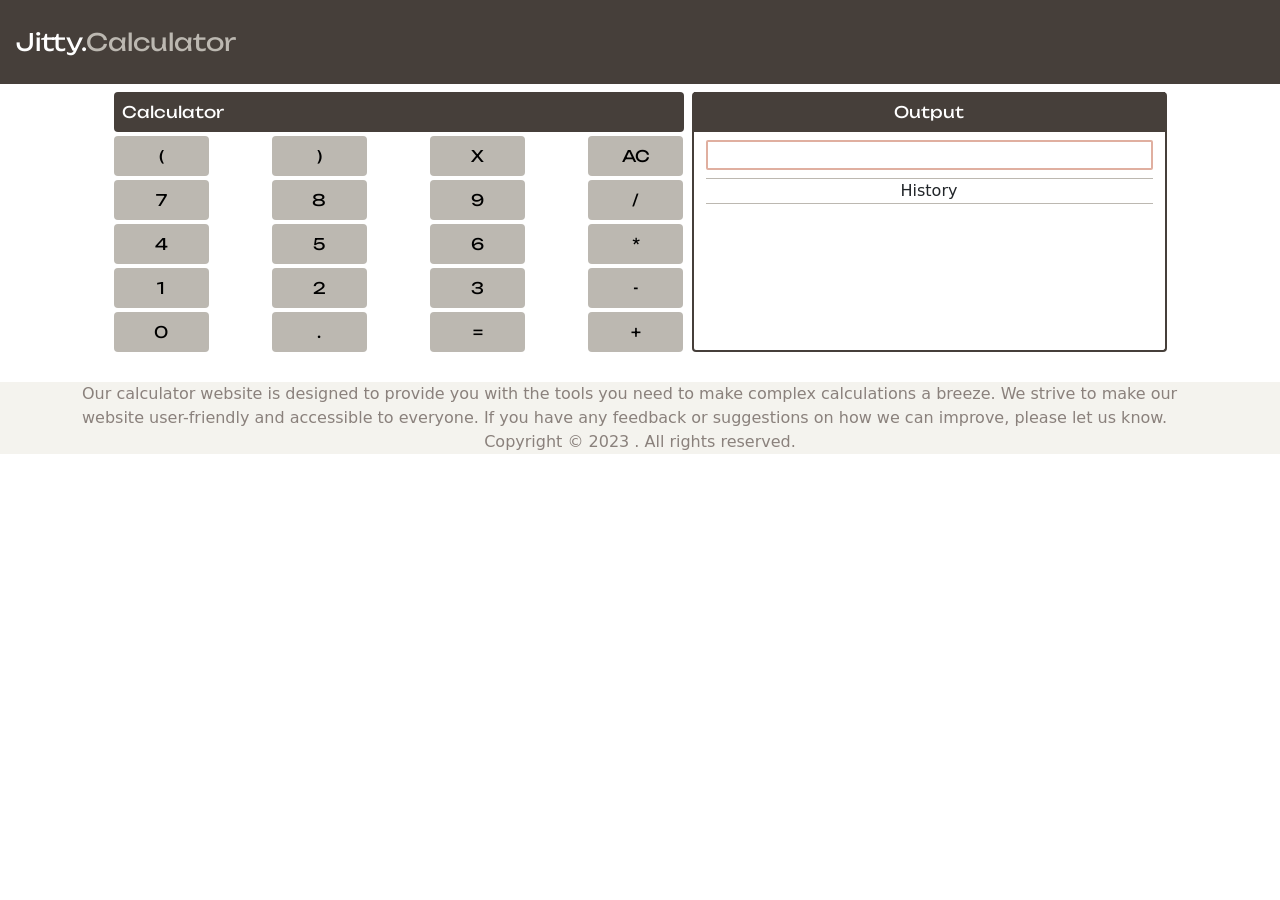
<file: index.html>
<!DOCTYPE html>
<html lang="en">

<head>
    <meta charset="UTF-8">
    <meta http-equiv="X-UA-Compatible" content="IE=edge">
    <meta name="viewport" content="width=device-width, initial-scale=1.0">
    <title>Calculator</title>
    <link rel="stylesheet" href="style.css">
    <link rel="preconnect" href="https://fonts.googleapis.com">
    <link rel="preconnect" href="https://fonts.gstatic.com" crossorigin>
    <link href="https://fonts.googleapis.com/css2?family=Unbounded:wght@600&display=swap" rel="stylesheet">
    <link rel="stylesheet" href="https://cdn.jsdelivr.net/npm/bootstrap@5.2.3/dist/css/bootstrap.min.css">
</head>

<body>
    <nav class="navbar">
        <span class="logo p-3 fs-4">Jitty.<span>Calculator</span></span>
    </nav>
    <section>
        <div class="container mt-2 ">
            <div class="row rounded-1 justify-content-center ">
                <div class="col-md-6 col-11">
                    <div class="row justify-content-center">
                        <div class="col  p-2 rounded-1 col-12 calc">Calculator</div>
                    </div>
                    <div class="row justify-content-between">
                        <div  class="col p-2  mt-1 col-2  txt rounded-1">(</div>
                        <div  class="col p-2  mt-1 col-2  txt rounded-1">)</div>
                        <div  class="col p-2  mt-1 col-2  txt rounded-1">X</div>
                        <div  class="col p-2  mt-1 col-2  txt rounded-1">AC</div>
                    </div>
                    <div class="row justify-content-between">
                        <div  class="col col-2 p-2  mt-1  txt rounded-1">7</div>
                        <div  class="col col-2 p-2  mt-1  txt rounded-1">8</div>
                        <div  class="col col-2 p-2  mt-1  txt rounded-1">9</div>
                        <div  class="col col-2 p-2  mt-1  txt rounded-1">/</div>
                    </div>
                    <div class="row justify-content-between">
                        <div  class="col col-2  p-2 mt-1  txt rounded-1">4</div>
                        <div  class="col col-2  p-2 mt-1  txt rounded-1">5</div>
                        <div  class="col col-2  p-2 mt-1  txt rounded-1">6</div>
                        <div  class="col col-2  p-2 mt-1  txt rounded-1">*</div>
                    </div>
                    <div class="row justify-content-between">
                        <div  class="col col-2 p-2  mt-1  txt rounded-1">1</div>
                        <div  class="col col-2 p-2  mt-1  txt rounded-1">2</div>
                        <div  class="col col-2 p-2  mt-1  txt rounded-1">3</div>
                        <div  class="col col-2 p-2  mt-1  txt rounded-1">-</div>
                    </div>
                    <div class="row justify-content-between">
                        <div  class="col col-2 p-2  mt-1  txt rounded-1">0</div>
                        <div  class="col col-2 p-2  mt-1  txt rounded-1">.</div>
                        <div  class="col col-2 p-2  mt-1  txt rounded-1">=</div>
                        <div  class="col col-2 p-2  mt-1  txt rounded-1">+</div>
                    </div>
                </div>
                <div class="col-md-5 col-11 rounded-1 ms-md-2 mt-md-0 mt-2 brd">
                    <div class="row p-2 calc  ">Output</div>
                    <ul class="anslist1">
                       <li><input type="text" class="ot my-2" readonly></li> 
                       <li class="History">History</li>
                    </ul>
                    <ul class="anslist">
                     </ul>
                </div>
            </div>
        </div>
    </section>

    <footer class="">
        <div class="container">
            <p>Our calculator website is designed to provide you with the tools you need to make complex calculations a
                breeze. We strive to make our website user-friendly and accessible to everyone. If you have any feedback
                or suggestions on how we can improve, please let us know.</p>
            <p class="text-center">Copyright © 2023 . All rights reserved.</p>
        </div>
    </footer>

    <script src="calculator.js"></script>
    <script src="https://cdn.jsdelivr.net/npm/bootstrap@5.2.3/dist/js/bootstrap.bundle.min.js"></script>
</body>
</html>
</file>
<file: style.css>
/* Navbar Section */
nav {
   background-color: #463F3A;
   font-family: 'Unbounded', cursive;
   color: white;
}

nav span span {
   color: #BCB8B1;
}

/* Left section of calculator */

.calc {
   background-color: #463F3A;
   font-family: 'Unbounded', cursive;
   color: white;
   justify-content: center;
}

.txt {
   background-color: #BCB8B1;
   font-family: 'Unbounded', cursive;
   color: black;
   text-align: center;
}

.txt:hover {
   background-color: #a7a39b;
}

.txt:active {
   background-color: #41403d;
}

/*right section of calculator  */

.brd {
   border: solid #463F3A 2px;
   border-top-width: 0px;
}

.anslist1 {
   list-style: none;
   padding: 0;
   margin-bottom: 0;
}

.anslist {
   list-style: none;
   padding: 0;
   box-sizing: border-box;
   overflow: auto;
   height: 142px;
   margin-bottom: 2px;
}

.ot {
   border: solid #E0AFA0 2px;
   border-radius: 2px;
   width: 100%;
}

.History {
   border-top: solid #BCB8B1 1px;
   border-bottom: solid #BCB8B1 1px;
   text-align: center;
}

/* Footer Section */
footer {
   margin-top: 30px;
   background-color: #F4F3EE;
   margin-bottom: 0;
}

footer p {
   color: #8A817C;
   margin-bottom: 0;
}
</file>
